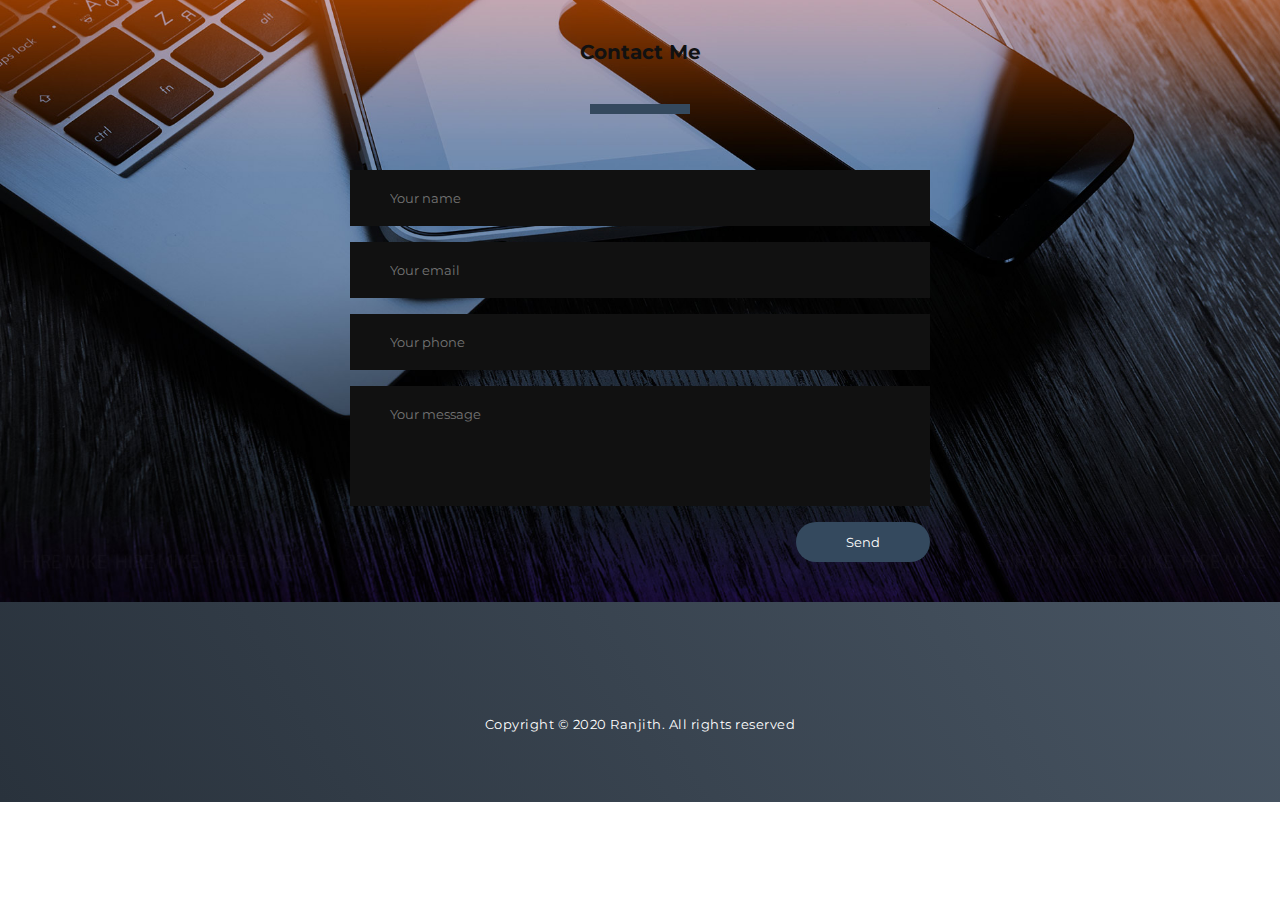
<file: contact-index.html>
<!DOCTYPE html>
<html lang="en" dir="ltr">
  <head>
    <meta charset="utf-8">
    <title></title>
    <link rel="stylesheet" href="style.css">
    <meta name="viewport" content="width=device-width, initial-scale=1">
  </head>
  <body>

<div class="contact-section">

  <h1>Contact Me</h1>
  <div class="border"></div>
  <form class="contact-form" action="index.html" method="post">
    <input type="text" class="contact-form-text" placeholder="Your name">
    <input type="email" class="contact-form-text" placeholder="Your email">
    <input type="text" class="contact-form-text" placeholder="Your phone">
    <textarea class="contact-form-text" placeholder="Your message"></textarea>
    <input type="submit" class="contact-form-btn" value="Send">
    <a href="index.html"></a>
  </form>
</div>
<section id="footer">
  <div class="footer container">
    <p><b>Copyright © 2020 Ranjith. All rights reserved</b></p>
  </div>
</section>


  </body>
</html>
</file>
<file: style.css>
@import 'https://fonts.googleapis.com/css?family=Montserrat:300, 400, 700&display=swap';
* {
	padding: 0;
	margin: 0;
	box-sizing: border-box;
}
html {
	font-size: 10px;
	font-family: 'Montserrat', sans-serif;
	scroll-behavior: smooth;
}
a {
	text-decoration: none;
}
.container {
	min-height: 100vh;
	width: 100%;
	display: flex;
	align-items: center;
	justify-content: center;
}
img {
	height: 100%;
	width: 100%;
	object-fit: cover;
}
p {
	color: black;
	font-size: 1.4rem;
	margin-top: 5px;
	line-height: 2.5rem;
	font-weight: 300;
	letter-spacing: .05rem;
}
.section-title {
	font-size: 4rem;
	font-weight: 300;
	color: black;
	margin-bottom: 10px;
	text-transform: uppercase;
	letter-spacing: .2rem;
	text-align: center;
}
.section-title span {
	color: crimson;
}

.cta {
	display: inline-block;
	padding: 10px 30px;
	color: white;
	background-color: transparent;
	border: 2px solid crimson;
	font-size: 2rem;
	text-transform: uppercase;
	letter-spacing: .1rem;
	margin-top: 30px;
	transition: .3s ease;
	transition-property: background-color, color;
}
.cta:hover {
	color: white;
	background-color: crimson;
}
.brand h1 {
	font-size: 3rem;
	text-transform: uppercase;
	color: white;
}
.brand h1 span {
	color: crimson;
}

/* Header section */
#header {
	position: fixed;
	z-index: 1000;
	left: 0;
	top: 0;
	width: 100vw;
	height: auto;
}
#header .header {
	min-height: 8vh;
	background-color: rgba(31, 30, 30, 0.24);
	transition: .3s ease background-color;
}
#header .nav-bar {
	display: flex;
	align-items: center;
	justify-content: space-between;
	width: 100%;
	height: 100%;
	max-width: 1300px;
	padding: 0 10px;
}
#header .nav-list ul {
	list-style: none;
	position: absolute;
	background-color: rgb(31, 30, 30);
	width: 100vw;
	height: 100vh;
	left: 100%;
	top: 0;
	display: flex;
	flex-direction: column;
	justify-content: center;
	align-items: center;
	z-index: 1;
	overflow-x: hidden;
	transition: .5s ease left;
}
#header .nav-list ul.active {
	left: 0%;
}
#header .nav-list ul a {
	font-size: 2.5rem;
	font-weight: 500;
	letter-spacing: .2rem;
	text-decoration: none;
	color: white;
	text-transform: uppercase;
	padding: 20px;
	display: block;
}
#header .nav-list ul a::after {
	content: attr(data-after);
	position: absolute;
	top: 50%;
	left: 50%;
	transform: translate(-50%, -50%) scale(0);
	color: rgba(240, 248, 255, 0.021);
	font-size: 13rem;
	letter-spacing: 50px;
	z-index: -1;
	transition: .3s ease letter-spacing;
}
#header .nav-list ul li:hover a::after {
	transform: translate(-50%, -50%) scale(1);
	letter-spacing: initial;
}
#header .nav-list ul li:hover a {
	color: crimson;
}
#header .hamburger {
	height: 60px;
	width: 60px;
	display: inline-block;
	border: 3px solid white;
	border-radius: 50%;
	position: relative;
	display: flex;
	align-items: center;
	justify-content: center;
	z-index: 100;
	cursor: pointer;
	transform: scale(.8);
	margin-right: 20px;
}
#header .hamburger:after {
	position: absolute;
	content: '';
	height: 100%;
	width: 100%;
	border-radius: 50%;
	border: 3px solid white;
	animation: hamburger_puls 1s ease infinite;
}
#header .hamburger .bar {
	height: 2px;
	width: 30px;
	position: relative;
	background-color: white;
	z-index: -1;
}
#header .hamburger .bar::after,
#header .hamburger .bar::before {
	content: '';
	position: absolute;
	height: 100%;
	width: 100%;
	left: 0;
	background-color: white;
	transition: .3s ease;
	transition-property: top, bottom;
}
#header .hamburger .bar::after {
	top: 8px;
}
#header .hamburger .bar::before {
	bottom: 8px;
}
#header .hamburger.active .bar::before {
	bottom: 0;
}
#header .hamburger.active .bar::after {
	top: 0;
}
/* End Header section */

/* Hero Section */
#hero {
	background-image: url(bg.jpg);
	background-size: cover;
	background-position: top center;
	position: relative;
	z-index: 1;
}
#hero::after {
	content: '';
	position: absolute;
	left: 0;
	top: 0;
	height: 100%;
	width: 100%;
	background-color: black;
	opacity: .7;
	z-index: -1;
}
#hero .hero {
	max-width: 1200px;
	margin: 0 auto;
	padding: 0 50px;
	justify-content: flex-start;
}
#hero h1 {
	display: block;
	width: fit-content;
	font-size: 4rem;
	position: relative;
	color: transparent;
	animation: text_reveal .5s ease forwards;
	animation-delay: 1s;
}
#hero h1:nth-child(1) {
	animation-delay: 1s;
}
#hero h1:nth-child(2) {
	animation-delay: 2s;
}
#hero h1:nth-child(3) {
	animation: text_reveal_name .5s ease forwards;
	animation-delay: 3s;
}
#hero h1 span {
	position: absolute;
	top: 0;
	left: 0;
	height: 100%;
	width: 0;
	background-color: crimson;
	animation: text_reveal_box 1s ease;
	animation-delay: .5s;
}
#hero h1:nth-child(1) span {
	animation-delay: .5s;
}
#hero h1:nth-child(2) span {
	animation-delay: 1.5s;
}
#hero h1:nth-child(3) span {
	animation-delay: 2.5s;
}

/* End Hero Section */

/* skills Section */
#skills .skills {
	flex-direction: column;
	text-align: center;
	max-width: 1500px;
	margin: 0 auto;
	padding: 100px 0;
	background-color: #9fc2d2;
}
#skills .service-top {
	max-width: 500px;
	margin: 0 auto;
}
#skills .service-bottom {
	display: flex;
	align-items: center;
	justify-content: center;
	flex-wrap: wrap;
	margin-top: 50px;
}
#skills .service-item {
	flex-basis: 80%;
	display: flex;
	align-items: flex-start;
	justify-content: center;
	flex-direction: column;
	padding: 30px;
	border-radius: 10px;
	background-image: url(./img/img-1.png);
	background-size: cover;
	margin: 10px 5%;
	position: relative;
	z-index: 1;
	overflow: hidden;
}
#skills .service-item::after {
	content: '';
	position: absolute;
	left: 0;
	top: 0;
	height: 100%;
	width: 100%;
	background-image: linear-gradient(60deg, #0079ff 0%, #132130 100%);
	opacity: .9;
	z-index: -1;
}
#skills .service-bottom .icon {
	height: 80px;
	width: 80px;
	margin-bottom: 20px;
}
#skills .service-item h2 {
	font-size: 2rem;
	color: white;
	margin-bottom: 10px;
	text-transform: uppercase;
}
#skills .service-item p {
	color: white;
	text-align: left;
}
/* End skills Section */

/* qualification section */
#qualification .qualification {
	flex-direction: column;
	margin: 0 auto;
	padding: 100px 0;
	background-color: #9fc2d2;
}
#qualification .qualification-header h1 {
	margin-bottom: 50px;
}
#qualification .all-qualification {
	display: flex;
	align-items: center;
	justify-content: center;
	flex-direction: row;
}
#qualification .project-item {
	display: flex;
	align-items: center;
	justify-content: center;
	flex-direction: column;
	width: 80%;
	margin: 20px auto;
	overflow: hidden;
	border-radius: 10px;
}
#qualification .project-info {
	padding: 30px;
	flex-basis: 50%;
	height: 100%;
	display: flex;
	align-items: flex-start;
	justify-content: center;
	flex-direction: column;
	background-image: linear-gradient(60deg, #0079ff 0%, #132130 100%);	
	color: white;
}
#qualification .project-info h1 {
	font-size: 4rem;
	font-weight: 500;
}
#qualification .project-info h2 {
	font-size: 1.8rem;
	font-weight: 500;
	margin-top: 10px;
}
#qualification .project-info p {
	color: white;
}
#qualification .project-img {
	flex-basis: 50%;
	height: 300px;
	overflow: hidden;
	position: relative;
}
#qualification .project-img:after {
	content: '';
	position: absolute;
	left: 0;
	top: 0;
	height: 100%;
	width: 100%;
	background-image: linear-gradient(60deg, #29323c 0%, #485563 100%);
	opacity: .7;
}
#qualification .project-img img {
	transition: .3s ease transform;
}
#qualification .project-item:hover .project-img img {
	transform: scale(1.1);
}
/* End qualification section */

/* About Section */
#about .about {
	flex-direction: column-reverse;
	text-align: center;
	margin: 0 auto;
	padding: 100px 20px;
	background-color: #9fc2d2;
}
#about .col-left {
	width: 250px;
	height: 360px;
}
#about .col-right {
	width: 100%;
}
#about .col-right h2 {
	font-size: 1.8rem;
	font-weight: 500;
	letter-spacing: .2rem;
	margin-bottom: 10px;
}
#about .col-right p {
	margin-bottom: 20px;
}
#about .col-right .cta {
	color: black;
	margin-bottom: 50px;
	padding: 10px 20px;
	font-size: 2rem;
}
#about .col-left .about-img {
	height: 100%;
	width: 100%;
	position: relative;
	border: 10px solid white;
}
#about .col-left .about-img::after {
	content: '';
	position: absolute;
	left: -33px;
	top: 19px;
	height: 98%;
	width: 98%;
	border: 7px solid crimson;
	z-index: -1;
}
/* End About Section */

/* contact Section */
#contact .contact {
	flex-direction: column;
	background-color: #9fc2d2;
	margin: 0 auto;
}
#contact .contact-items {
	width: 400px;
}
#contact .contact-item {
	width: 80%;
	padding: 20px;
	text-align: center;
	border-radius: 10px;
	background-color: #d69e9e;
	padding: 30px;
	margin: 30px;
	display: flex;
	justify-content: center;
	align-items: center;
	flex-direction: column;
	box-shadow: 0px 0px 18px 0 #0000002c;
	transition: .3s ease box-shadow;
}
#contact .contact-item:hover {
	box-shadow: 0px 0px 5px 0 #0000002c;
}
#contact .icon {
	width: 70px;
	margin: 0 auto;
	margin-bottom: 10px;
}
#contact .contact-info h1 {
	font-size: 2.5rem;
	font-weight: 500;
	margin-bottom: 5px;
}
#contact .contact-info h2 {
	font-size: 1.3rem;
	line-height: 2rem;
	font-weight: 500;
}
/*End contact Section */

/* Footer */
#footer {
	background-image: linear-gradient(60deg, #29323c 0%, #485563 100%);
}
#footer .footer {
	min-height: 200px;
	flex-direction: column;
	padding-top: 50px;
	padding-bottom: 10px;
}
#footer h2 {
	color: white;
	font-weight: 500;
	font-size: 1.8rem;
	letter-spacing: .1rem;
	margin-top: 10px;
	margin-bottom: 10px;
}
#footer .social-icon {
	display: flex;
	margin-bottom: 30px;
}
#footer .social-item {
	height: 50px;
	width: 50px;
	margin: 0 5px;
}
#footer .social-item img {
	filter: grayscale(1);
	transition: .3s ease filter;
}
#footer .social-item:hover img {
	filter: grayscale(0);
}
#footer p {
	color: white;
	font-size: 1.3rem;
}
/* End Footer */

/* Keyframes */
@keyframes hamburger_puls {
	0% {
		opacity: 1;
		transform: scale(1);
	}
	100% {
		opacity: 0;
		transform: scale(1.4);
	}
}
@keyframes text_reveal_box {
	50% {
		width: 100%;
		left: 0;
	}
	100% {
		width: 0;
		left: 100%;
	}
}
@keyframes text_reveal {
	100% {
		color: white;
	}
}
@keyframes text_reveal_name {
	100% {
		color: crimson;
		font-weight: 500;
	}
}
/* End Keyframes */

/* Media Query For Tablet */
@media only screen and (min-width: 768px) {
	.cta {
		font-size: 2.5rem;
		padding: 20px 60px;
	}
	h1.section-title {
		font-size: 6rem;
	}

	/* Hero */
	#hero h1 {
		font-size: 7rem;
	}
	/* End Hero */

	/* skills Section */
	#skills .service-bottom .service-item {
		flex-basis: 45%;
		margin: 2.5%;
	}
	/* End skills Section */

	/* Project */
	#qualification .project-item {
		flex-direction: row;
	}
	#qualification .project-item:nth-child(even) {
		flex-direction: row-reverse;
	}
	#qualification .project-item {
		height: 400px;
		margin: 0;
		width: 100%;
		border-radius: 0;
	}
	#qualification .all-qualification .project-info {
		height: 100%;
	}
	#qualification .all-qualification .project-img {
		height: 100%;
	}
	/* End Project */

	/* About */
	#about .about {
		flex-direction: row;
	}
	#about .col-left {
		width: 600px;
		height: 400px;
		padding-left: 60px;
	}
	#about .about .col-left .about-img::after {
		left: -45px;
		top: 34px;
		height: 98%;
		width: 98%;
		border: 10px solid crimson;
	}
	#about .col-right {
		text-align: left;
		padding: 30px;
	}
	#about .col-right h1 {
		text-align: left;
	}
	/* End About */

	/* contact  */
	#contact .contact {
		flex-direction: column;
		padding: 100px 0;
		align-items: center;
		justify-content: center;
		min-width: 20vh;
	}
	#contact .contact-items {
		width: 100%;
		display: flex;
		flex-direction: row;
		justify-content: space-evenly;
		margin: 0;
	}
	#contact .contact-item {
		width: 30%;
		margin: 0;
		flex-direction: row;
		border: 1px solid #3c1053ff;
	}
	#contact .contact-item .icon {
		height: 100px;
		width: 100px;
	}
	#contact .contact-item .icon img {
		object-fit: contain;
	}
	#contact .contact-item .contact-info {
		width: 100%;
		text-align: left;
		padding-left: 20px;
	}
	/* End contact  */
}
/* End Media Query For Tablet */

/* Media Query For Desktop */
@media only screen and (min-width: 1200px) {
	/* header */
	#header .hamburger {
		display: none;
	}
	#header .nav-list ul {
		position: initial;
		display: block;
		height: auto;
		width: fit-content;
		background-color: transparent;
	}
	#header .nav-list ul li {
		display: inline-block;
	}
	#header .nav-list ul li a {
		font-size: 1.8rem;
	}
	#header .nav-list ul a:after {
		display: none;
	}
	/* End header */

	#skills .service-bottom .service-item {
		flex-basis: 22%;
		margin: 1.5%;
	}
}
/* End  Media Query For Desktop */


*{
  margin: 0;
  padding: 0;
  font-family: "montserrat",sans-serif;
}
.contact-section{
  background: url(bg1.jpg) no-repeat center;
  background-size: cover;
  padding: 40px 0;
}
.contact-section h1{
  text-align: center;
  color: #111;
}
.border{
  width: 100px;
  height: 10px;
  background: #34495e;
  margin: 40px auto;
}

.contact-form{
  max-width: 600px;
  margin: auto;
  padding: 0 10px;
  overflow: hidden;
}

.contact-form-text{
  display: block;
  width: 100%;
  box-sizing: border-box;
  margin: 16px 0;
  border: 0;
  background: #111;
  padding: 20px 40px;
  outline: none;
  color: #ddd;
  transition: 0.5s;
}
.contact-form-text:focus{
  box-shadow: 0 0 10px 4px #34495e;
}
textarea.contact-form-text{
  resize: none;
  height: 120px;
}
.contact-form-btn{
  float: right;
  border: 0;
  background: #34495e;
  color: #fff;
  padding: 12px 50px;
  border-radius: 20px;
  cursor: pointer;
  transition: 0.5s;
}
.contact-form-btn:hover{
  background: #2980b9;
}
</file>
